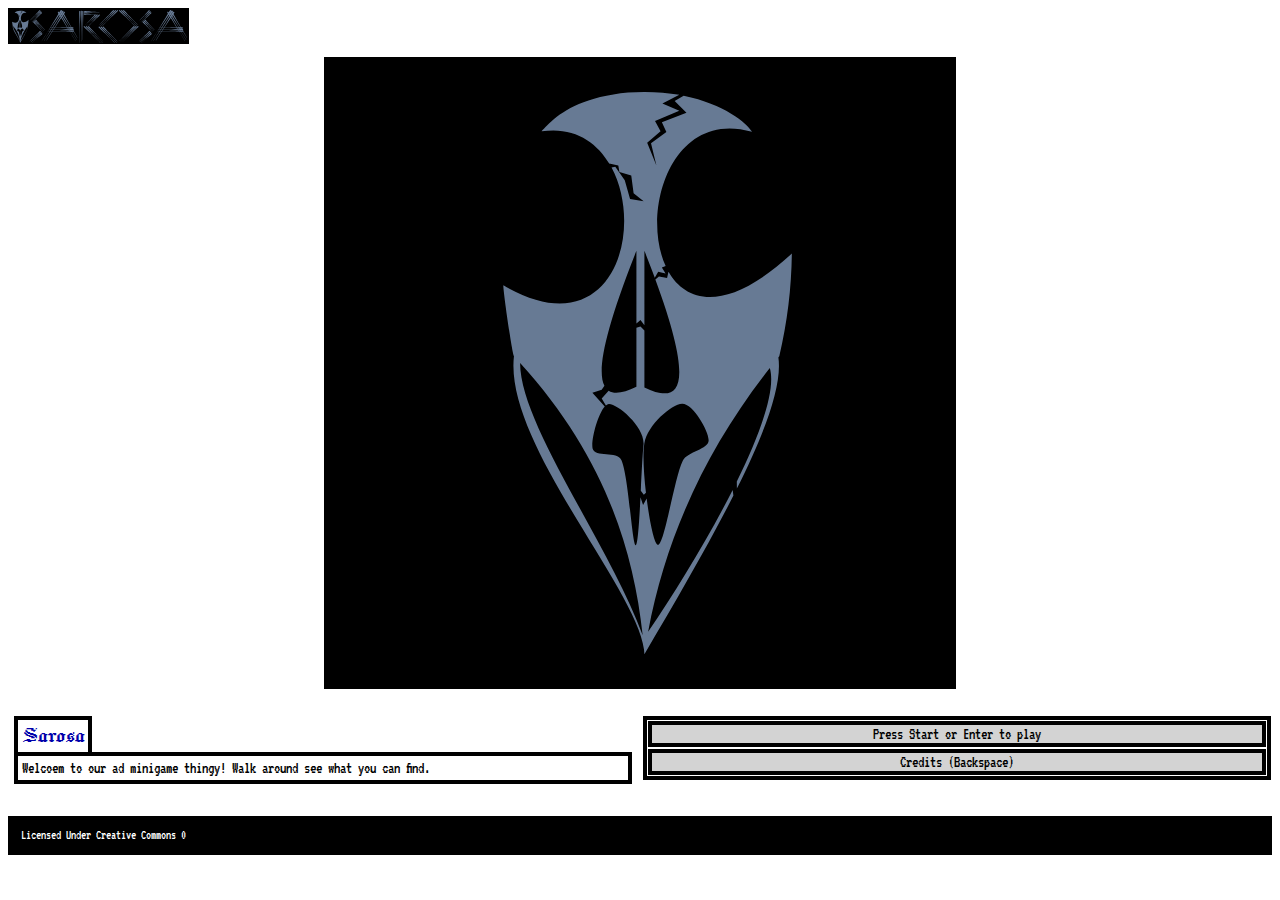
<file: index.html>
<!DOCTYPE html>
<html lang="en">
  <head>
    <meta charset="utf-8">
    <meta name="viewport" content="width=device-width, initial-scale=1">
    <title>Title Screen</title>
    <link rel="stylesheet" href="Styles/Style.css">
    <link rel="icon" href="Images/Favicon.svg" type="image/svg+xml">
    <link rel=”mask-icon” href=”Image/Favicon.svg” color=”#000000">
  </head>
  <body>
    <header><audio id="Track" autoplay src="Audio/background.mp3"></audio><img height="36pt" src="Images/Logo.svg" alt="Sarosa logo"></header>
    <main id=""everything>
      <div id="Visuals">
      <img id="scenery" src="Images/Favicon.svg" alt="A skull with glowing eyes crying blood.">
      </div>
      <div id="Content">
      <div id="Description">
        <h2>Sarosa</h2>
        <p>Welcoem to our ad minigame thingy! Walk around see what you can find.</p>
      </div>
      <div id="Controlls">
      <div id="Actions">
        <button type="submit" class="Active" id="ToGame">Press Start or Enter to play</button>
        <button type="submit" id="toCredits">Credits (Backspace)</button>
      </div>
      </div>
    </div>
    </main>
    <footer>
      <p>Licensed Under Creative Commons 0</p>
      <p id="calanderDate"></p>
    </footer>
  </body>
  <script src="Scripts/Base.js"></script>
</html>
</file>
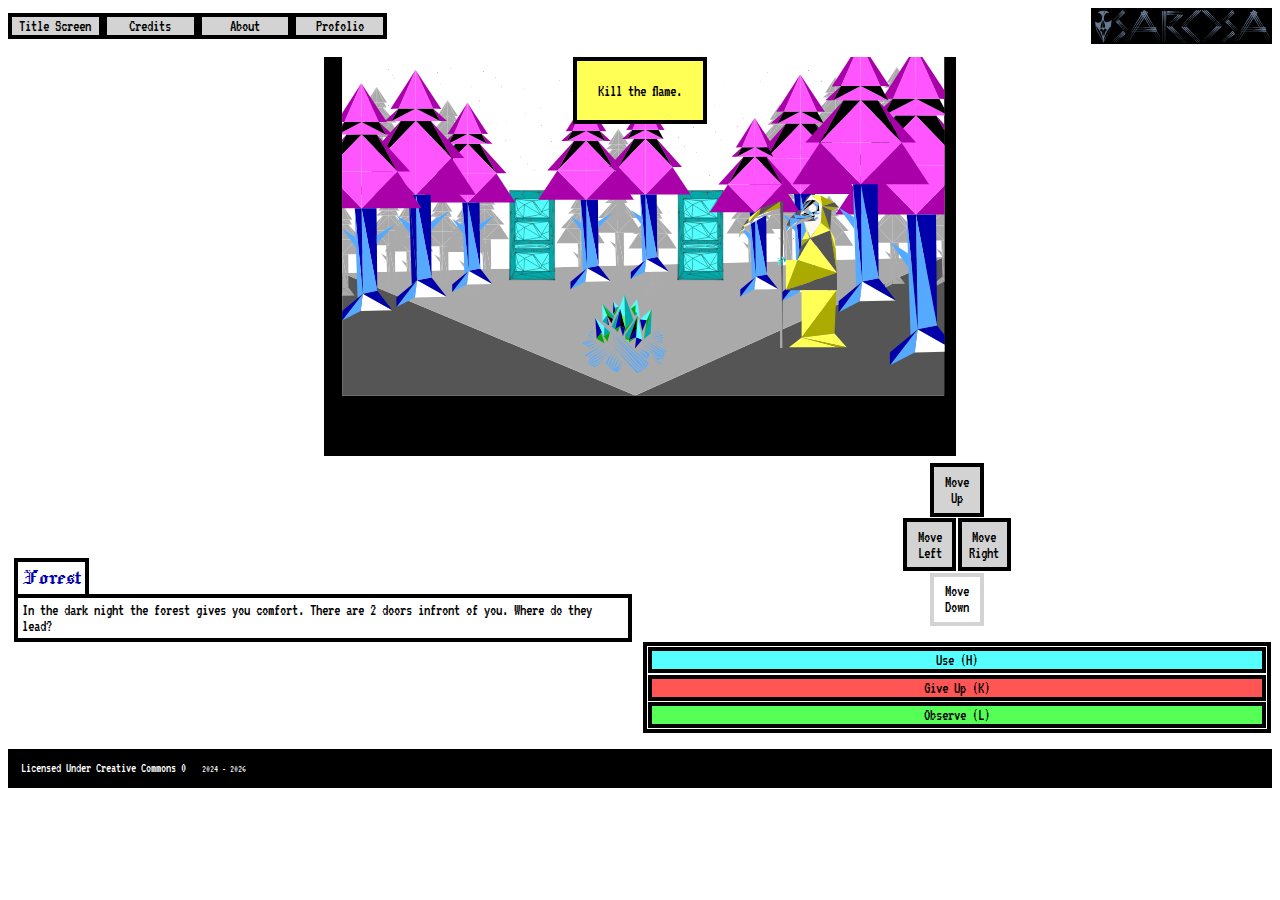
<file: HTML/01010011-01001111-01010011.html>
<!DOCTYPE html>
<html lang="en">
  <head>
    <meta charset="utf-8">
    <meta name="viewport" content="width=device-width, initial-scale=1">
    <title>Game Screen</title>
    <link rel="stylesheet" href="../Styles/Style.css">
    <link rel="icon" href="../Images/Favicon.svg" type="image/svg+xml">
    <link rel=”mask-icon” href=”../Image/Favicon.svg” color=”#000000">
  </head>
  <body>
    <header><audio id="Talk" loop src="../Audio/Soroasa FM.mp3"></audio><audio id="Track" autoplay src="../Audio/background.mp3"></audio><div id="topBarContent"><button id="toTitle">Title Screen</button><button id="toCredits">Credits</button><button type="submit" class="Active" id="toAbout">About</button><button id="toProfolio">Profolio</button></div><img height="36pt" src="../Images/Logo.svg" alt="Sarosa logo"><dialog class="Deactive" id="Warning">This will nullify all of your progress. Are you sure you want to continue?<div id="confirmation"><button id="agree" class="">Agree</button><button id="disagree" class="">Disgree</button></div></dialog><dialog class="Deactive" id="ItemNotification"><p id="ItemDescription"></p><img id="ItemPic"></dialog></header>
    <main id="everything">
    </main>
    <footer>
      <p>Licensed Under Creative Commons 0</p>
      <p id="calanderDate"></p>
    </footer>
  </body>
  <script src="../Scripts/And-Hell-Followed.js"></script>
</html>
</file>
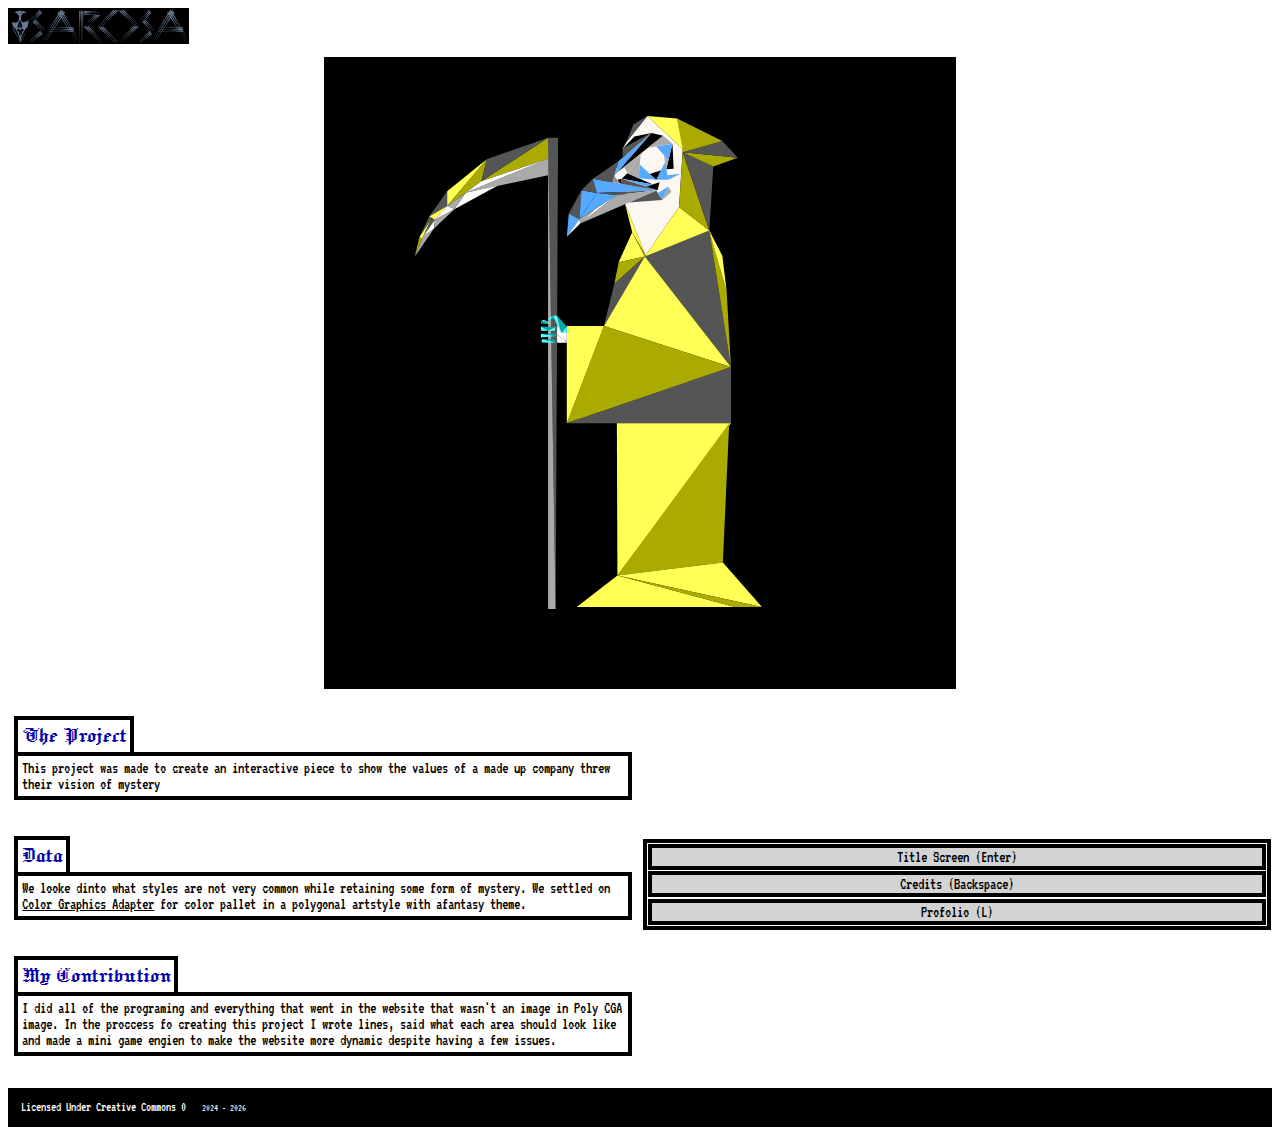
<file: HTML/About.html>
<!DOCTYPE html>
<html lang="en">
  <head>
    <meta charset="utf-8">
    <meta name="viewport" content="width=device-width, initial-scale=1">
    <title>Death</title>
    <link rel="stylesheet" href="../Styles/Style.css">
    <link rel="icon" href="../Images/Favicon.svg" type="image/svg+xml">
    <link rel=”mask-icon” href=”../Image/Favicon.svg” color=”#000000">
  </head>
  <body>
    <header><audio id="Track" autoplay src="../Audio/background.mp3"></audio><img height="36pt" src="../Images/Logo.svg" alt="Sarosa logo"></header>
    <main id="everything">
      <div id="Visuals">
      <img id="scenery" src="../Images/Sarosa.svg" alt="A crown made of almost every color available in the theme.">
      </div>
      <div id="Content">
      <div id="Description">

        <h2>The Project</h2>
        <p>This project was made to create an interactive piece to show the values of a made up company threw their vision of mystery</p>

        <h2>Data</h2>
        <p>We looke dinto what styles are not very common while retaining some form of mystery. We settled on <a href="https://en.wikipedia.org/wiki/Color_Graphics_Adapter">Color Graphics Adapter</a> for color pallet in a polygonal artstyle with afantasy theme. </p>

        <h2>My Contribution</h2>
        <p>I did all of the programing and everything that went in the website that wasn't an image in Poly CGA image. In the proccess fo creating this project I wrote lines, said what each area should look like and made a mini game engien to make the website more dynamic despite having a few issues.</p>

      </div>
      <div id="Controlls">
      <div id="Actions">
        <button type="submit" class="Active" id="toGame">Title Screen (Enter)</button>
        <button type="submit" id="toCredits">Credits (Backspace)</button>
        <button type="submit" class="Active" id="toProfolio">Profolio (L)</button>
      </div>
      </div>
    </div>
    </main>
    <footer>
      <p>Licensed Under Creative Commons 0</p>
      <p id="calanderDate"></p>
    </footer>
  </body>
  <script src="../Scripts/About.js"></script>
</html>
</file>
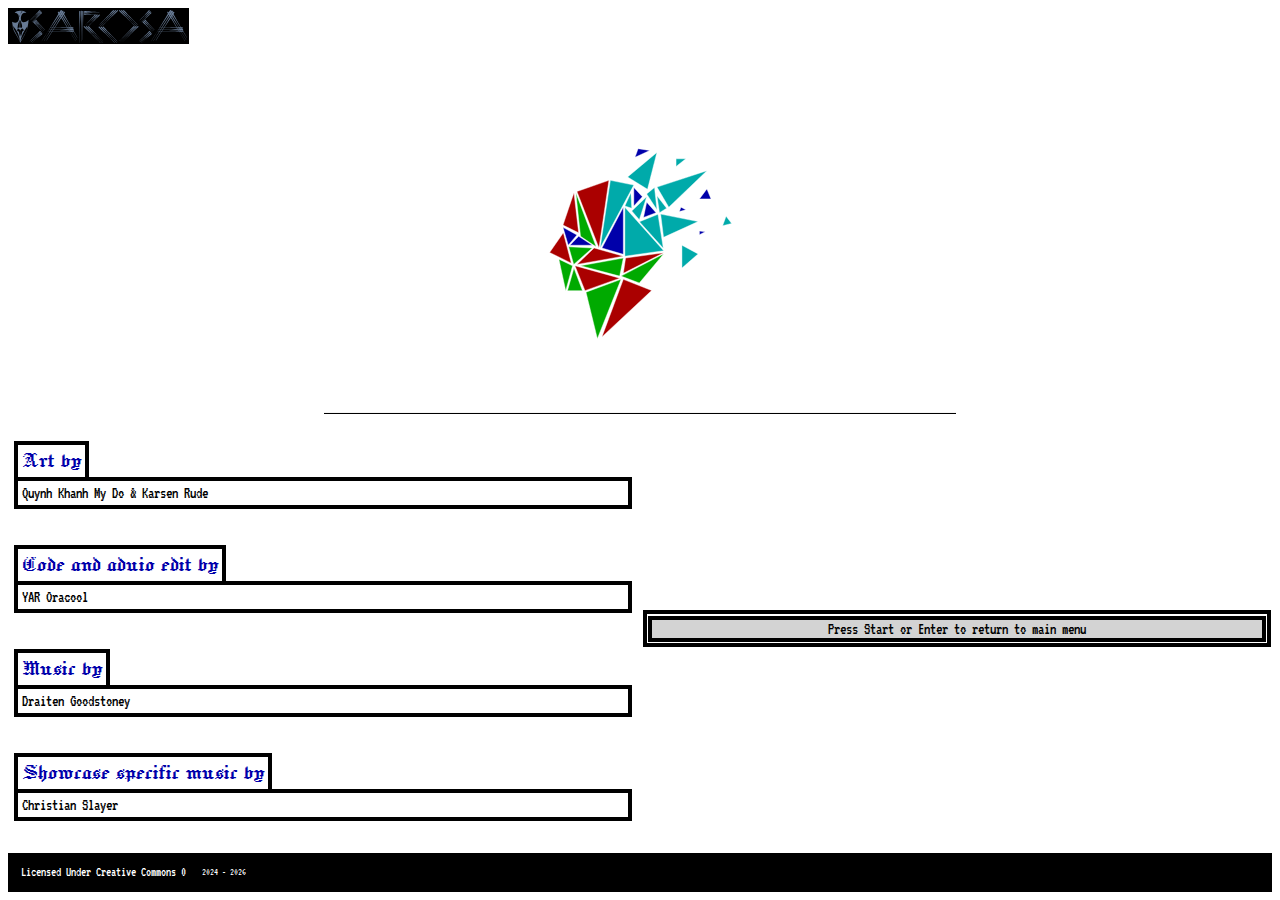
<file: HTML/Credits.html>
<!DOCTYPE html>
<html lang="en">
  <head>
    <meta charset="utf-8">
    <meta name="viewport" content="width=device-width, initial-scale=1">
    <title>Death</title>
    <link rel="stylesheet" href="../Styles/Style.css">
    <link rel="icon" href="../Images/Favicon.svg" type="image/svg+xml">
    <link rel=”mask-icon” href=”../Image/Favicon.svg” color=”#000000">
  </head>
  <body>
    <header><audio id="Track" autoplay src="../Audio/background.mp3"></audio><img height="36pt" src="../Images/Logo.svg" alt="Sarosa logo"></header>
    <main id="everything">
      <div id="Visuals">
      <img id="scenery" src="../Images/Credit Screen.svg" alt="A crown made of almost every color available in the theme.">
      </div>
      <div id="Content">
      <div id="Description">

        <h2>Art by</h2>
        <p>Quynh Khanh My Do & Karsen Rude</p>

        <h2>Code and aduio edit by</h2>
        <p>YAR Oracool</p>

        <h2>Music by</h2>
        <p>Draiten Goodstoney</p>

        <h2>Showcase specific music by</h2>
        <p>Christian Slayer</p>

      </div>
      <div id="Controlls">
      <div id="Actions">
        <button type="submit" class="Active" id="ToGame">Press Start or Enter to return to main menu</button>
      </div>
      </div>
    </div>
    </main>
    <footer>
      <p>Licensed Under Creative Commons 0</p>
      <p id="calanderDate"></p>
    </footer>
  </body>
  <script src="../Scripts/Credits.js"></script>
</html>
</file>
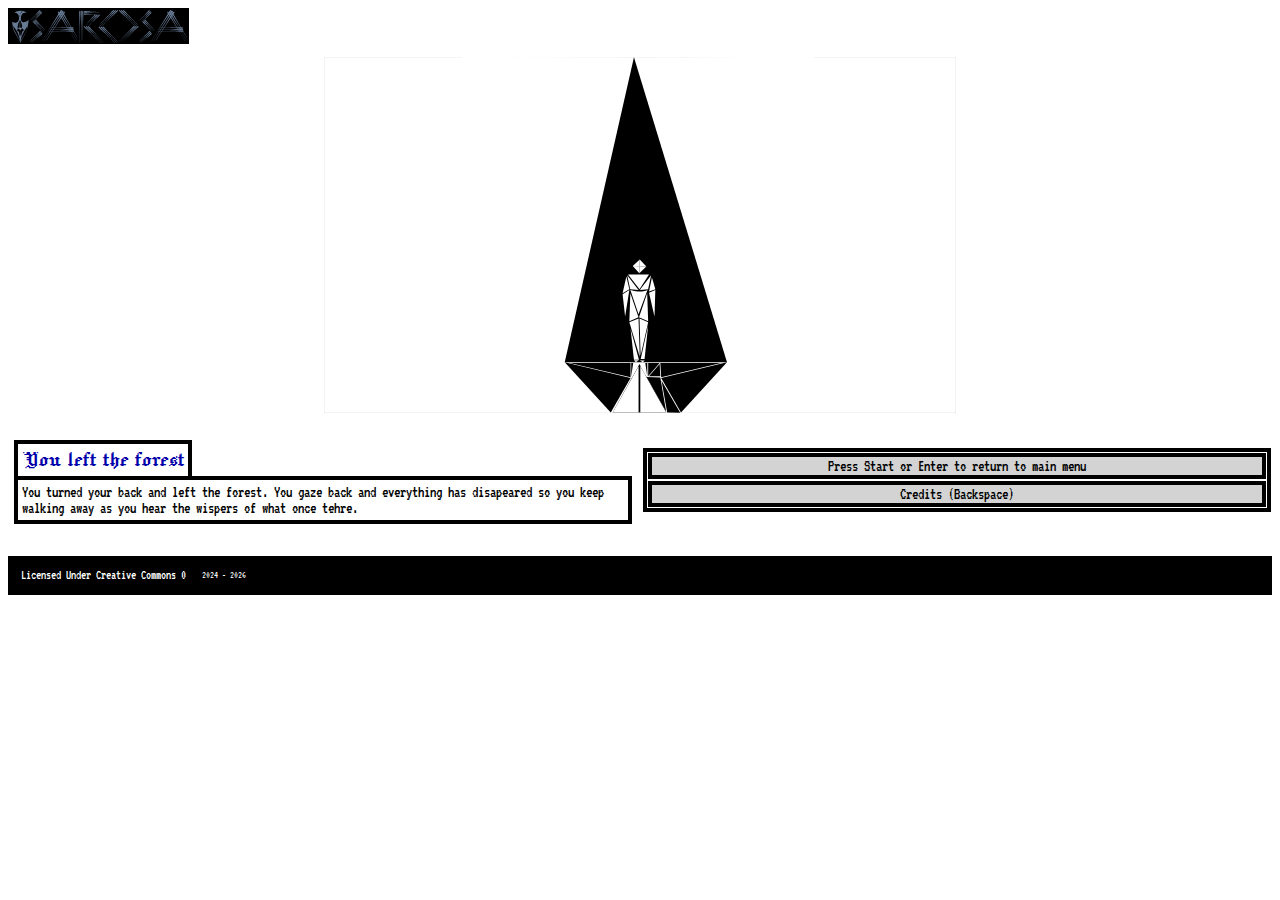
<file: HTML/Death.html>
<!DOCTYPE html>
<html lang="en">
  <head>
    <meta charset="utf-8">
    <meta name="viewport" content="width=device-width, initial-scale=1">
    <title>Death</title>
    <link rel="stylesheet" href="../Styles/Style.css">
    <link rel="icon" href="../Images/Favicon.svg" type="image/svg+xml">
    <link rel=”mask-icon” href=”../Image/Favicon.svg” color=”#000000">
  </head>
  <body>
    <header><audio id="Track" autoplay src="../Audio/background.mp3"></audio><img height="36pt" src="../Images/Logo.svg" alt="Sarosa logo"></header>
    <main id="everything">
      <div id="Visuals">
      <img id="scenery" src="../Images/Leave.svg" alt="A man walking away form the light.">
      </div>
      <div id="Content">
      <div id="Description">
        <h2>You left the forest</h2>
        <p>You turned your back and left the forest. You gaze back and everything has disapeared so you keep walking away as you hear the wispers of what once tehre.</p>
      </div>
      <div id="Controlls">
      <div id="Actions">
        <button type="submit" class="Active" id="ToGame">Press Start or Enter to return to main menu</button>
        <button type="submit" id="toCredits">Credits (Backspace)</button>
      </div>
      </div>
    </div>
    </main>
    <footer>
      <p>Licensed Under Creative Commons 0</p>
      <p id="calanderDate"></p>
    </footer>
  </body>
  <script src="../Scripts/Death.js"></script>
</html>
</file>
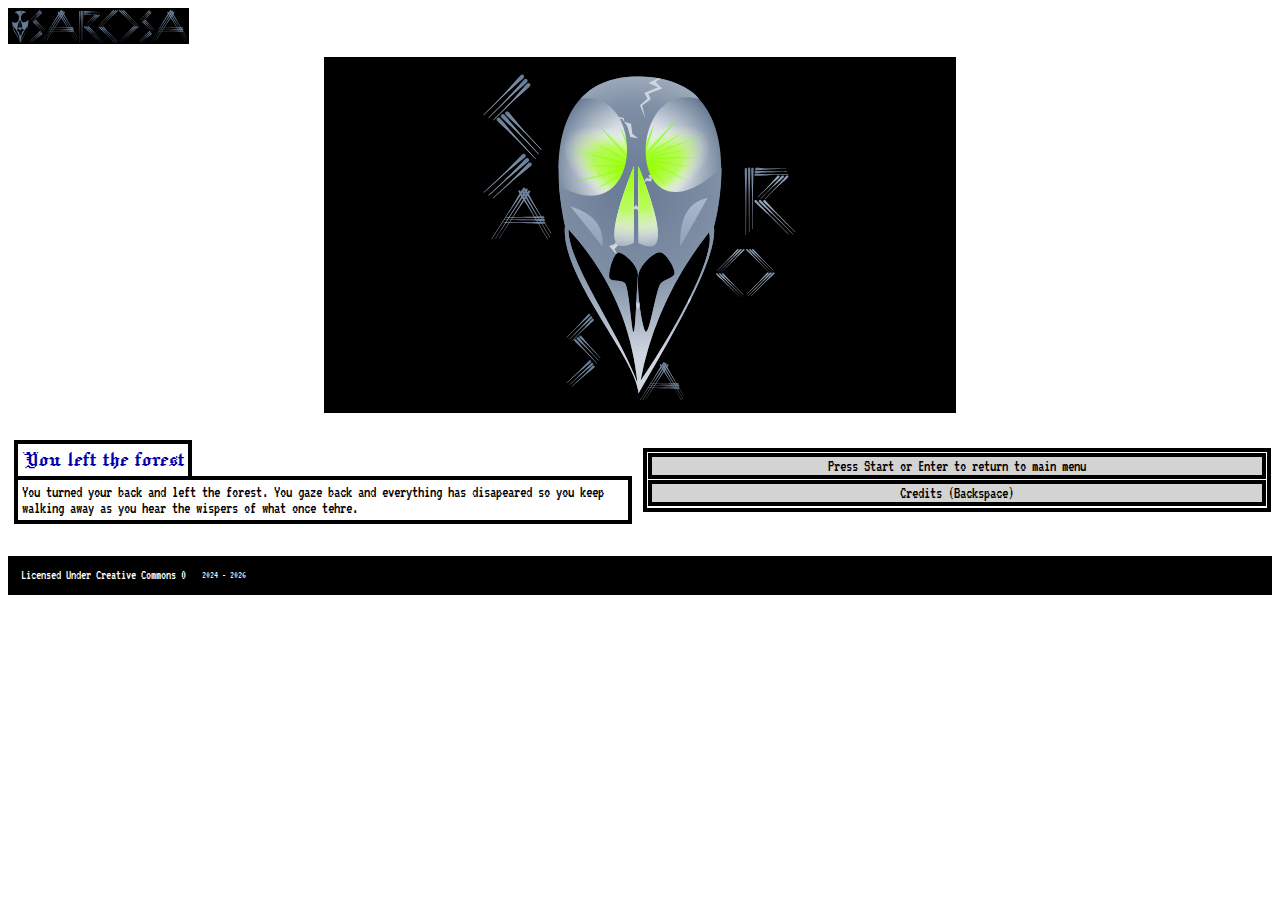
<file: HTML/End.html>
<!DOCTYPE html>
<html lang="en">
  <head>
    <meta charset="utf-8">
    <meta name="viewport" content="width=device-width, initial-scale=1">
    <title>Death</title>
    <link rel="stylesheet" href="../Styles/Style.css">
    <link rel="icon" href="../Images/Favicon.svg" type="image/svg+xml">
    <link rel=”mask-icon” href=”../Image/Favicon.svg” color=”#000000">
  </head>
  <body>
    <header><audio id="Track" autoplay src="../Audio/background.mp3"></audio></audio><img height="36pt" src="../Images/Logo.svg" alt="Sarosa logo"></header>
    <main id="everything">
      <div id="Visuals">
      <img id="scenery" src="../Images/End.svg" alt="A man walking away form the light.">
      </div>
      <div id="Content">
      <div id="Description">
        <h2>You left the forest</h2>
        <p>You turned your back and left the forest. You gaze back and everything has disapeared so you keep walking away as you hear the wispers of what once tehre.</p>
      </div>
      <div id="Controlls">
      <div id="Actions">
        <button type="submit" class="Active" id="ToGame">Press Start or Enter to return to main menu</button>
        <button type="submit" id="toCredits">Credits (Backspace)</button>
      </div>
      </div>
    </div>
    </main>
    <footer>
      <p>Licensed Under Creative Commons 0</p>
      <p id="calanderDate"></p>
    </footer>
  </body>
  <script src="../Scripts/End.js"></script>
</html>
</file>
<file: Styles/Style.css>
@import url('https://fonts.googleapis.com/css2?family=Jacquard+12&family=VT323&display=swap');
@import url('https://fonts.googleapis.com/css2?family=Jacquard+12&family=VT323&display=swap');

.jacquard-12-regular {
  font-family: "Jacquard 12", system-ui;
  font-weight: 400;
  font-style: normal;
}

  

  *{
      color-scheme: light dark;
      font-family: "VT323", serif;
      font-weight: 400;
      font-style: normal;
      color: light-dark(black, white);
      font-size: medium;
      background-color: light-dark(white, black);
      image-rendering: pixelated;

      button{
        border-style: solid;
        border-width: 3pt;
        border-color: light-dark(black,white);
        background-color: light-dark(lightgray,#555555);
        height: fit-content;
        width: 100%;
      }
      button:hover{
        color: light-dark(#0000AA, #AA0000);
        border-color: light-dark(#0000AA, #AA0000);
      }
      button:active{
        color: light-dark(white, black);
        background-color: light-dark(#0000AA, #AA0000);
        border-color: light-dark(#0000AA, #AA0000);
      }
      button:focus{
        border-color: light-dark(#AA5500FF, #ffff55);
      }
      .Active{
        display: initial;
      }
      .Deactive{
        display: none;
      }
      .Unavailable{
        color: light-dar(lightgrey,#555555);
        border-color: light-dark(lightgrey,#555555);
        background-color: light-dark(white,black);
      }
      .Movement{
        width: 40pt;
        height: 40pt;
      }
      #Use{
        background-color: light-dark(#55ffff,#0000AA);
      }
      #Inventory{
        background-color: light-dark(#ffff55,#aa5500);
      }
      #giveUp{
        background-color: light-dark(#ff5555,#AA0000);
      }
      #Observe{
        background-color: light-dark(#55FF55, #00AA00);
      }

      dialoge{
        position: absolute;
        align-self: center;
        padding: 16pt;
        border-style: solid;
        border-width: 3pt;
        border-color: light-dark(black,white);
        z-index: 2;
      }
      .Error{
        color: light-dark(black,white);
        background-color: light-dark(#ff5555,#AA0000);
        z-index: 2;
      }
      .Quest{
        color: light-dark(black,white);
        background-color: light-dark(#ffff55,#aa5500);
        z-index: 2;
      }
      .Complete{
        color: light-dark(black,white);
        border-color: light-dark(#55ff55,#00AA00);
        z-index: 2;
      }
      .InventoryMenu{
        position: absolute;
        align-self: center;
      }
      .Warning{
        display: flex;
        flex-direction: column;
        text-align: center;
        font-size: xx-large;
        position: absolute;
        align-self: center;
        top: 20%;
        gap: 12pt;
        #confirmation{
          background-color: light-dark(#ff5555,#AA0000);
          display: flex;
          flex-direction: row;
          gap: 12px;
        }
      }
      .ItemNotification{
        display: flex;
        align-items: center;
        top: 20%;
        gap: 12pt;
        flex-direction: column;
        #ItemPic{
          width: 30%;
        }
      }
      #Sarosa{
        position: absolute;
        align-self: center;
        top: 30%;
      }
  }

  header{
    margin-bottom: 10pt;
    display: flex;
    flex-direction: row;
    justify-content: space-between;
    align-items: center;
    #topBarContent{
      width: 30%;
      display: flex;
      flex-direction: row;
    }
  h1{
      font-family: "Jacquard 12", system-ui;
      font-weight: 400;
      font-style: normal;
      color: light-dark(#0000AA, #AA0000);
      font-size: xx-large;
  }
}
  body{
    main{
        align-items: center;
        align-content: center;
        display: flex;
        flex-direction: row;
        justify-content: space-between;
        flex-wrap: nowrap;
        gap: 3pt;

        #Visuals{
            width: 40%;
        img{
            width: 100%;
        }
        }
        #Content{
            width: 60%;
            display: flex;
            flex-direction: row;
            gap: 12pt;
            justify-content: space-between;
            align-content: space-between;
            flex-wrap: nowrap;
            align-items: center;

        #Description{
            display: flex;
            flex-direction: column;
            flex-wrap: nowrap;
            width: 50%;
            h2{
                font-family: "Jacquard 12", system-ui;
                font-weight: 400;
                font-style: normal;
                font-size: x-large;
                color: light-dark(#0000AA, #AA0000);
                border-style: solid ;
                border-color: light-dark(black,white);
                border-width: 3pt;
                border-bottom: 0;
                width:fit-content;
                padding: 3pt;
                margin-bottom: 0;
            }
            p{
                margin-top: 0;
                border-style: solid ;
                border-color: light-dark(black,white);
                border-width: 3pt;
                padding: 3pt;
            }
        }
        #Controlls{
            display: flex;
            flex-direction: row;
            justify-content: center;
            align-content: center;
            align-items: center;
            flex-wrap: nowrap;
            gap: 12pt;
            width: 50%;
            #Movement{
                width: 100%;
                display: flex;
                flex-direction: column; 
                flex-wrap: nowrap;
                justify-content: center;
                align-content: center;
                align-items: center;
                gap: 1pt;
                #MidRow{
                    display: flex;
                    flex-direction: row;
                    gap: 1pt;
                    justify-content: space-between;
                    flex-wrap: nowrap;
                }             
            }
            #Actions{
                border-style: solid;
                border-width: 3pt;
                padding: 1pt;
                display: flex;
                flex-direction: column;
                width: 100%;
                gap: 1pt;
            justify-content: center;
            align-content: center;
            align-items: center;
            
             }
            }
    }
    }


    footer{
        margin-top: 12pt;
        align-self: center;
        display: flex;
        flex-direction: row;
        flex-wrap: nowrap;
        height: fit-content;
        padding-left: 10pt;
        padding-right: 10pt;
        gap: 12pt;
        align-items: center;
        background-color: light-dark(black,white);

        p{
            color: light-dark(white,black);
            background-color: light-dark(black,white);
            font-size: small;
        }
        #calanderDate{
            color: light-dark(white,black);
            background-color: light-dark(black,white);
            font-size: x-small;
        }
    }
}

@media only screen and (max-width: 1800px){
    Body{
        main{
            #Content{
                #Controlls{
                    flex-direction: column-reverse;
                }
            }
        }
    }
  }

  @media only screen and (max-width: 1280px){
    Body{
        main{
            flex-direction: column;
            flex-wrap: wrap;
            #Visuals{
            width:50%;
            }
            #Content{
                width: 99%;
                #Description{
                    width: 50%;
                }
                #Controlls{
                    flex-direction: column;
                }
            }
        }
    }
  }

  @media only screen and (max-width: 682px){
    header{
      flex-direction: column-reverse;
      #topBarContent{
        width: 100%;
      }
    }
    Body{
        main{
            flex-direction: column;
            #Visuals{
                width: 100%;
            }
            #Content{
                #Description{
                width: 100%;
                }
                flex-direction: column;
                #Controlls{
                    width: 100%;
                    flex-direction: row;
                    flex-wrap: nowrap;
                }
            }
        }
    }
  }

        @media (prefers-color-scheme: light){
    *{
        img{
                filter: invert(1);
        }
    }
}
</file>
